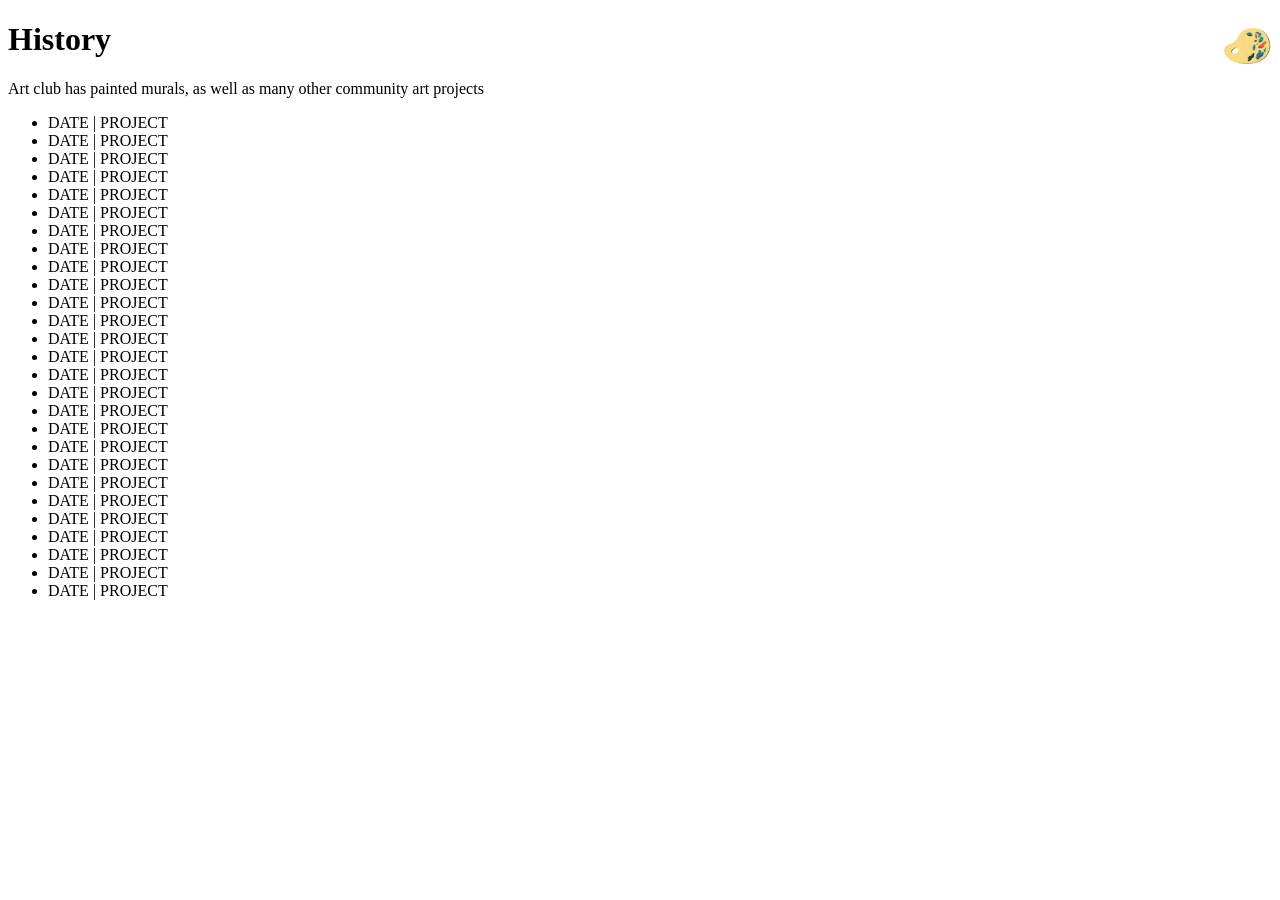
<file: artclub/history.html>
<!DOCTYPE html>
<html lang="en">
    <head>
    <title>history</title>
    <style>
        #logo {
            float: right;
        
        }
        </style>
    </head>
    <body>
        <a id="logo"><img src="images/palette.png" width="50px"></a>
    <h1>History</h1>
        <p>Art club has painted murals, as well as many other community art projects</p>
        <ul>
        <li>DATE | PROJECT</li><li>DATE | PROJECT</li><li>DATE | PROJECT</li><li>DATE | PROJECT</li><li>DATE | PROJECT</li><li>DATE | PROJECT</li><li>DATE | PROJECT</li><li>DATE | PROJECT</li><li>DATE | PROJECT</li><li>DATE | PROJECT</li><li>DATE | PROJECT</li><li>DATE | PROJECT</li><li>DATE | PROJECT</li><li>DATE | PROJECT</li><li>DATE | PROJECT</li><li>DATE | PROJECT</li><li>DATE | PROJECT</li><li>DATE | PROJECT</li><li>DATE | PROJECT</li><li>DATE | PROJECT</li><li>DATE | PROJECT</li><li>DATE | PROJECT</li><li>DATE | PROJECT</li><li>DATE | PROJECT</li><li>DATE | PROJECT</li><li>DATE | PROJECT</li><li>DATE | PROJECT</li>
        </ul>
    </body>
</html>
</file>
